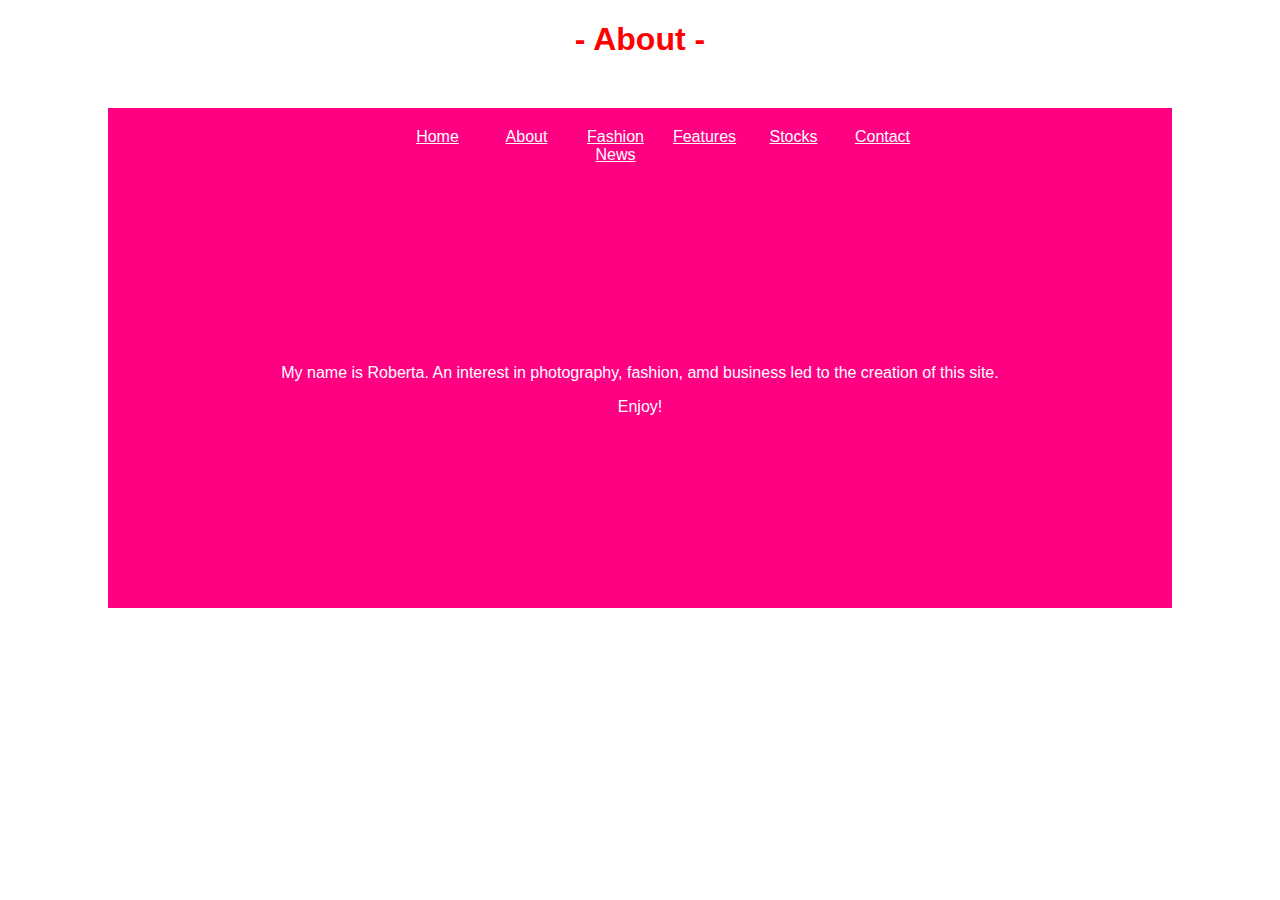
<file: about.html>
<!DOCTYPE html>
<html>
<head>
	<link rel="stylesheet" type="text/css" href="style.css">
	<title> About </title>
</head>
<body><center>

	<h1> - About - </h1></center>
<div class="fist-box">
	<div class="header">
	<center><table style="width:33%">
  <bodylink="white"> 
  <ul class="menu">
     <body link="#FFFFFF" vlink="#FFFFFF" alink="#FFFFFF"> 
       <li> 
    <a href="index.html"> Home  </a> </li>
    <li> 
     	<a href="about.html"> About </a> </li>
    <li>
    	<a href="fashionnews.html"> Fashion News</a> </li>
    <li>
    	<a href="features.html"> Features </a> </li>
    <li>
    	<a href="stocks.html"> Stocks </a> </li>
    <li>
    	<a href="contact.html"> Contact </a> </li>
  </ul>
</div>

    <th colspan="100"></th>
  </tr>

<center class="margin"> 
	<p> My name is Roberta. An interest in photography, fashion, amd business led to the creation of this site.  </p>
	<p> Enjoy!</p>
</center>

</body>
</html>
</file>
<file: style.css>
body {
    font-family: "Lucida Sans Unicode", "Lucida Grande", sans-serif;
     text-decoration: none;
}

h1{
	color: rgb(255, 0, 0);
	 text-decoration: none;
}

.header{
	background-color: rgb(255, 0, 131);
	color: white;
	font-family: "Lucida Sans Unicode", "Lucida Grande", sans-serif;
    margin-right: 100px;
    margin-left: 100px;
    margin-top: 50px;
    margin-bottom: 100px;
    height: 500px;

    text-align: center;
    text-decoration: none;
/*visited link{*/
	a: visited;
    color: white;

}

.header img{
	width: 500px;
	 text-decoration: none;
}

.menu{
	display: flex;
	text-align: center;
	    width: 534px;
    margin: 0 auto;
    text-decoration: none;
}

.menu li{
	width: 100px;
	text-align: center;
	list-style-type: none;
	padding-right: 50;
	text-decoration: none;
	margin-top: 20px; 
}

.first-box{
	display: flex;
	flex-direction: row;
	flex-wrap: wrap;
	justify-content: space-around;
}

center{

}

.margin{
	margin-top: 200px;
}

#margin2{
	margin-top: 50px;
}
</file>
